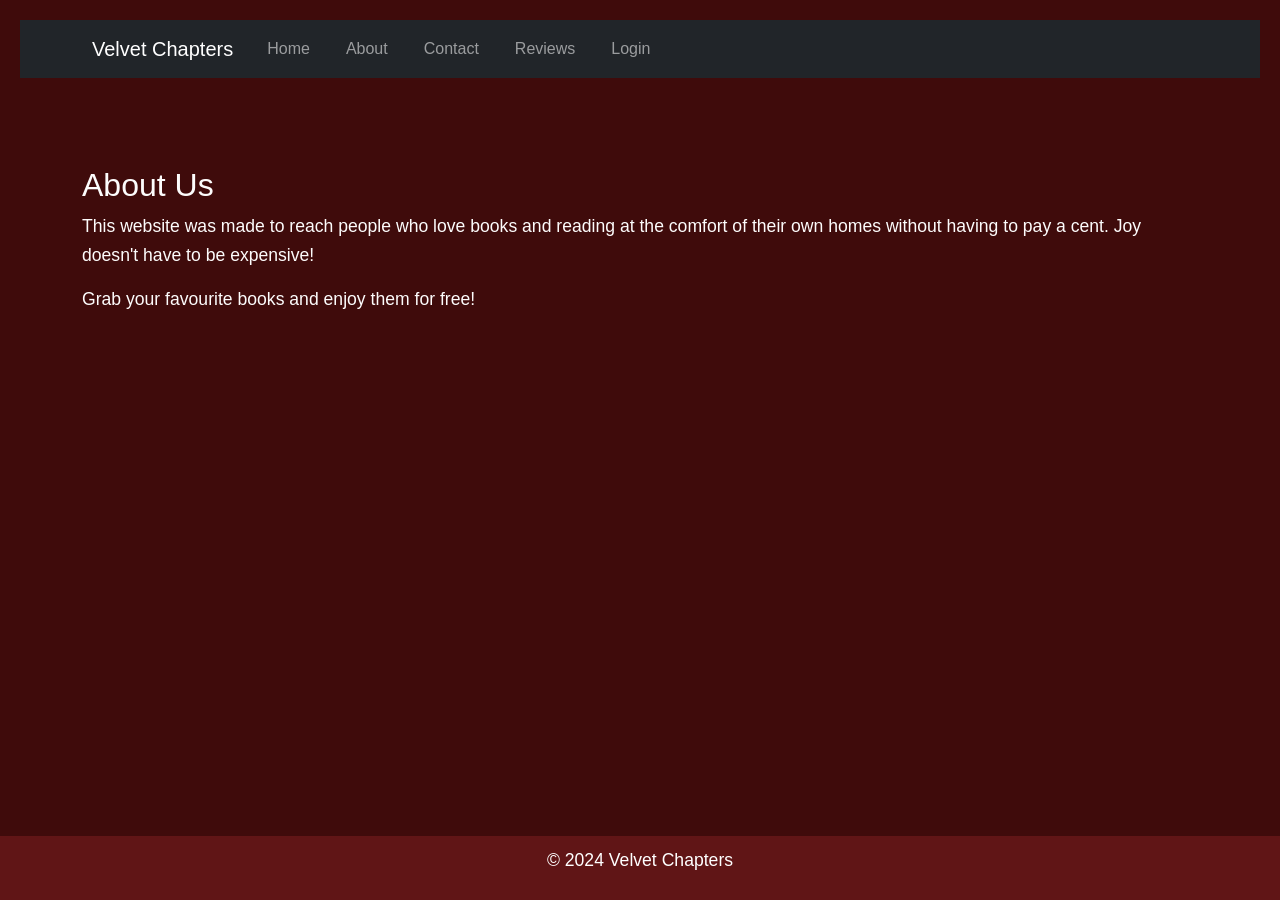
<file: about.html>
<DOCTYPE html>
<html lang="en">
<head>
    <meta charset="UTF-8">
    <meta name="viewport" content="width=device-width, initial-scale=1.0">
    <title>About Us</title><link href="https://cdn.jsdelivr.net/npm/bootstrap@5.3.0/dist/css/bootstrap.min.css" rel="stylesheet"> 

    <link rel="stylesheet" href="style.css">
</head>
<body>
    <header>

    <nav class="navbar navbar-expand-lg navbar-dark bg-dark"> 

        <div class="container"> 

            <a class="navbar-brand" href="index.html">Velvet Chapters</a> 

            <button class="navbar-toggler" type="button" data-bs-toggle="collapse" data-bs-target="#navbarNav"> 

                <span class="navbar-toggler-icon"></span> 

            </button> 

            <div class="collapse navbar-collapse" id="navbarNav"> 

                <ul class="navbar-nav"> 

                    <li class="nav-item"> 

                        <a class="nav-link" href="index.html">Home</a> 

                    </li> 

                    <li class="nav-item"> 

                        <a class="nav-link" href="about.html">About</a> 

                    </li> 

                    <li class="nav-item"> 

                        <a class="nav-link" href="contact.html">Contact</a> 

                    </li> 

                     <li class="nav-item"> 

                        <a class="nav-link" href="reviews.html">Reviews</a> 

                    </li> 

                    <li class="nav-item"> 

                        <a class="nav-link" href="login.html">Login</a> 

                    </li> 


                </ul> 

            </div> 

        </div> 

    </nav> 

</header> 

      <main class="container my-5"> 

    <h2>About Us</h2> 

    <p>This website was made to reach people who love books and reading at the comfort of their own homes without having to pay a cent. Joy doesn't have to be expensive!</p> 

    <p>Grab your favourite books and enjoy them for free!</p> 

</main> 

    
    <footer>
        <p>&copy; 2024 Velvet Chapters</p>
    </footer>
    <script src="https://cdn.jsdelivr.net/npm/@popperjs/core@2.11.6/dist/umd/popper.min.js"></script> 

<script src="https://cdn.jsdelivr.net/npm/bootstrap@5.3.0/dist/js/bootstrap.min.js"></script> 
</body>
</html>
</file>
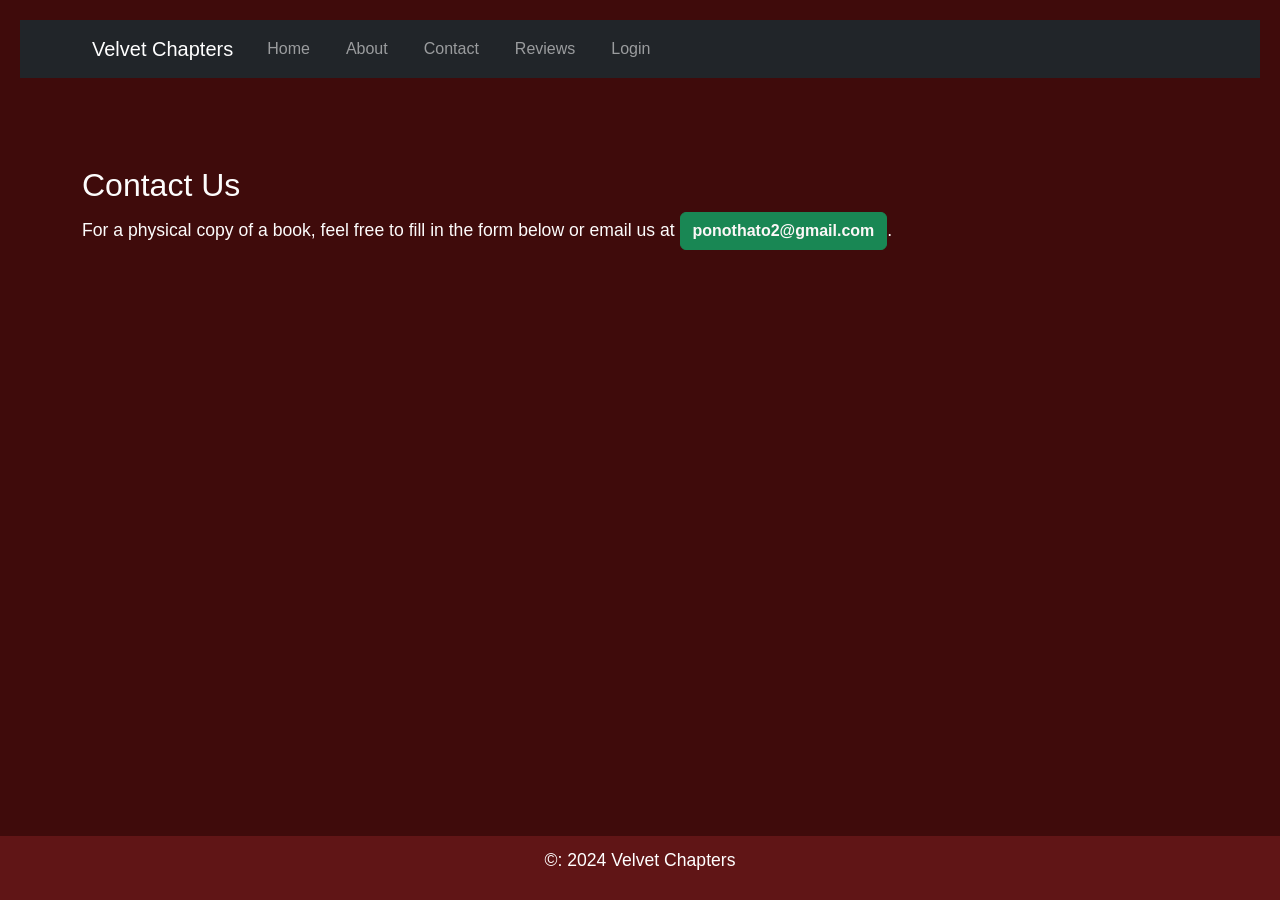
<file: contact.html>
<!DOCTYPE html>
<html lang="en">
<head>
    <meta charset="UTF-8">
    <meta name="viewport" content="width=device-width, initial-scale=1.0">
    <title>Contact Me</title>
    <link href="https://cdn.jsdelivr.net/npm/bootstrap@5.3.0/dist/css/bootstrap.min.css" rel="stylesheet">
    <link rel="stylesheet" href="style.css">
</head>
<body>
    <header>

    <nav class="navbar navbar-expand-lg navbar-dark bg-dark"> 

        <div class="container"> 

            <a class="navbar-brand" href="index.html">Velvet Chapters</a> 

            <button class="navbar-toggler" type="button" data-bs-toggle="collapse" data-bs-target="#navbarNav"> 

                <span class="navbar-toggler-icon"></span> 

            </button> 

            <div class="collapse navbar-collapse" id="navbarNav"> 

                <ul class="navbar-nav"> 

                    <li class="nav-item"> 

                        <a class="nav-link" href="index.html">Home</a> 

                    </li> 

                    <li class="nav-item"> 

                        <a class="nav-link" href="about.html">About</a> 

                    </li> 

                    <li class="nav-item"> 

                        <a class="nav-link" href="contact.html">Contact</a> 

                    </li> 

                    <li class="nav-item"> 

                        <a class="nav-link" href="reviews.html">Reviews</a> 

                    </li> 

                    <li class="nav-item"> 

                        <a class="nav-link" href="login.html">Login</a> 

                    </li> 

                </ul> 

            </div> 

        </div> 

    </nav> 

</header> 

    <main class="container my-5"> 

    <h2>Contact Us</h2> 

    <p>For a physical copy of a book, feel free to fill in the form below or email us at <a href="mailto:ponothato2@gmail.com" class="btn btn-success">ponothato2@gmail.com</a>.</p> 

</main> 

    <footer>
        <p>&copy: 2024 Velvet Chapters</p>
    </footer>
    <script src="https://cdn.jsdelivr.net/npm/@popperjs/core@2.11.6/dist/umd/popper.min.js"></script> 

<script src="https://cdn.jsdelivr.net/npm/bootstrap@5.3.0/dist/js/bootstrap.min.js"></script> 
</body>
</html>
</file>
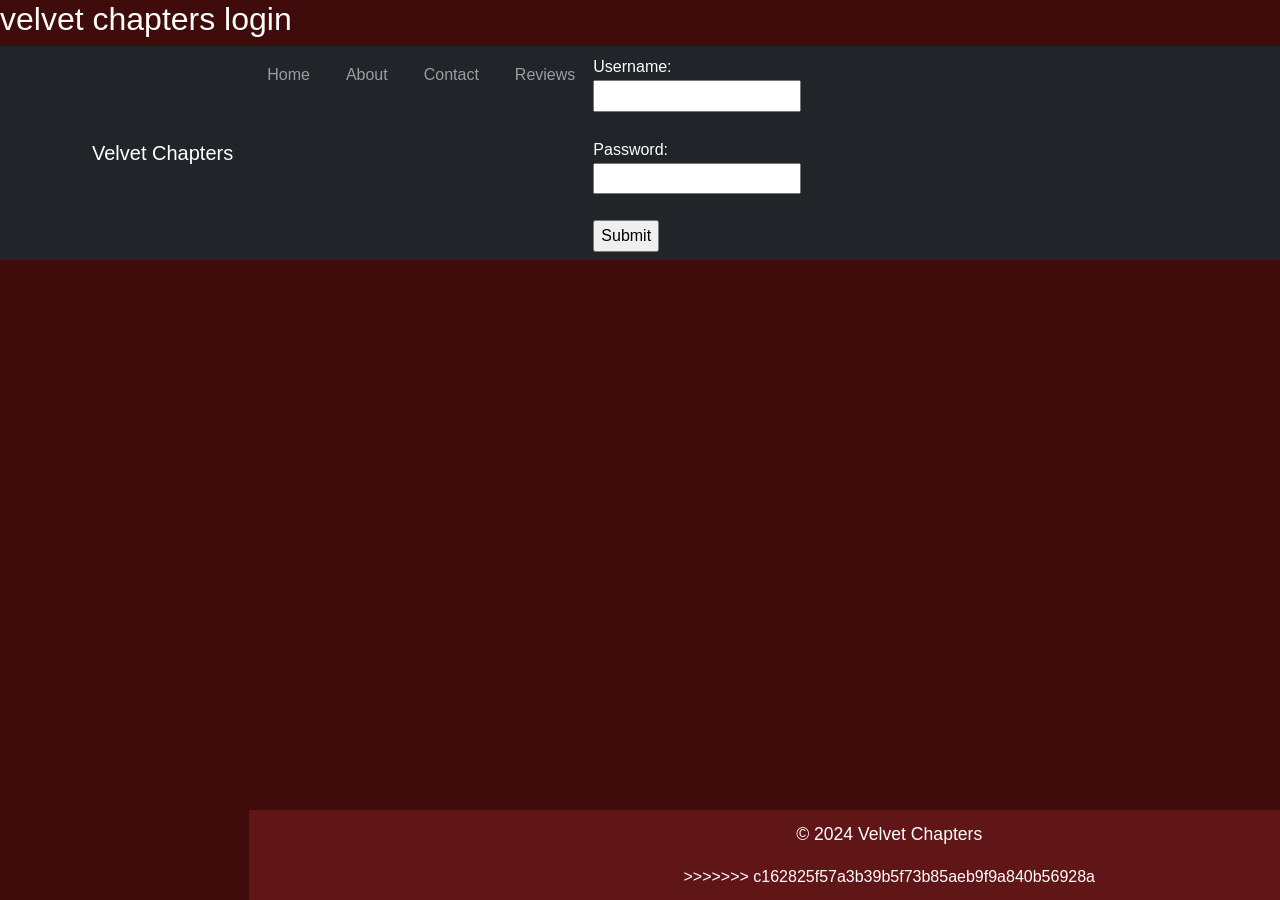
<file: login.html>
<!DOCTYPE html>
<html lang="en">
<head>
    <meta charset="UTF-8">
    <meta name="viewport" 
          content="width=device-width, initial-scale=1.0">
    <title>velvet chapters login</title>
    <link href="https://cdn.jsdelivr.net/npm/bootstrap@5.3.0/dist/css/bootstrap.min.css" rel="stylesheet">
    <link rel="stylesheet" href="style.css">
</head>
<body>
    <h2>velvet chapters login</h2>
        <nav class="navbar navbar-expand-lg navbar-dark bg-dark"> 
    
            <div class="container"> 
    
                <a class="navbar-brand" href="index.html">Velvet Chapters</a> 
    
                <button class="navbar-toggler" type="button" data-bs-toggle="collapse" data-bs-target="#navbarNav"> 
    
                    <span class="navbar-toggler-icon"></span> 
    
                </button> 
    
                <div class="collapse navbar-collapse" id="navbarNav"> 
    
                    <ul class="navbar-nav"> 
    
                        <li class="nav-item"> 
    
                            <a class="nav-link" href="index.html">Home</a> 
    
                        </li> 
    
                        <li class="nav-item"> 
    
                            <a class="nav-link" href="about.html">About</a> 
    
                        </li> 
    
                        <li class="nav-item"> 
    
                            <a class="nav-link" href="contact.html">Contact</a> 
    
                        </li> 

                         <li class="nav-item"> 

                            <a class="nav-link" href="reviews.html">Reviews</a> 

                        </li>
    <form>
        <label for="username">Username:</label><br>
        <input type="text" id="username" name="username"><br><br>
        <label for="password">Password:</label><br>
        <input type="password" id="password" name="password"><br><br>
        <input type="submit" value="Submit">
    </form>
</body>
<footer>
        <p>&copy; 2024 Velvet Chapters</p>
    <script src="https://cdn.jsdelivr.net/npm/@popperjs/core@2.11.6/dist/umd/popper.min.js"></script>
>>>>>>> c162825f57a3b39b5f73b85aeb9f9a840b56928a
</footer>
</file>
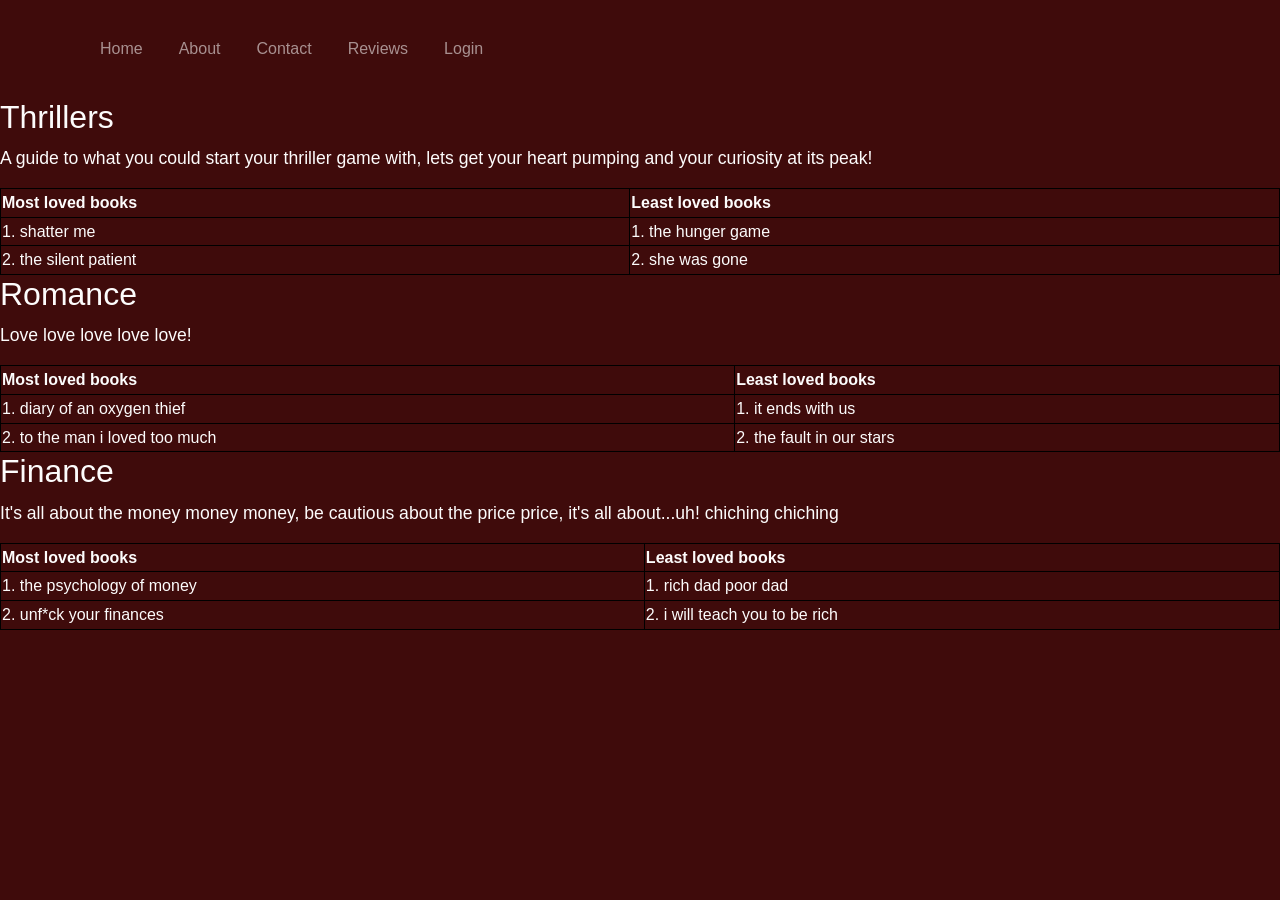
<file: reviews.html>
<!DOCTYPE html>
<html lang="en">
<head>
    <meta charset="UTF-8">
    <meta name="viewport" content="width=device-width, initial-scale=1.0">
      <link href="https://cdn.jsdelivr.net/npm/bootstrap@5.3.0/dist/css/bootstrap.min.css" rel="stylesheet">
    <title>Reviews</title>
    <link href="https://cdn.jsdelivr.net/npm/bootstrap@5.3.0/dist/css/bootstrap.min.css" rel="stylesheet">
    <link rel="stylesheet" href="style.css">
</head>
<body>
    <header>

    <nav class="navbar navbar-expand-lg navbar-dark bg-maroon"> 

        <div class="container"> 

            <button class="navbar-toggler" type="button" data-bs-toggle="collapse" data-bs-target="#navbarNav"> 

                <span class="navbar-toggler-icon">

                </span> 

            </button> 

            <div class="collapse navbar-collapse" id="navbarNav"> 

                <ul class="navbar-nav"> 

                    <li class="nav-item"> 

                        <a class="nav-link" href="index.html">Home</a> 

                    </li> 

                    <li class="nav-item"> 

                        <a class="nav-link" href="about.html">About</a> 

                    </li> 

                    <li class="nav-item"> 

                        <a class="nav-link" href="contact.html">Contact</a> 

                    </li> 

                     <li class="nav-item"> 

                        <a class="nav-link" href="reviews.html">Reviews</a> 

                    </li> 

                    <li class="nav-item"> 

                        <a class="nav-link" href="login.html">Login</a> 

                    </li>

                </ul>

            </div>

        </div>

    </nav>

</header>

<style>
table, th, td {
  border:1px solid black;
}
</style>

<body>

<h2>Thrillers</h2>
<p> A guide to what you could start your thriller game with, lets get your heart pumping and your curiosity at its peak!

<table style="width:100%">
  <tr>
    <th>Most loved books</th>
    <th>Least loved books</th>
  </tr>
  <tr>
    <td>1. shatter me</td>
    <td>1. the hunger game</td>
  </tr>
  <tr>
    <td>2. the silent patient</td>
    <td>2. she was gone</td>
  </tr>
</table>

<h2>Romance</h2>
<p> Love love love love love!

<table style="width:100%">
  <tr>
    <th>Most loved books</th>
    <th>Least loved books</th>
  </tr>
  <tr>
    <td>1. diary of an oxygen thief</td>
    <td>1. it ends with us</td>
  </tr>
  <tr>
    <td>2. to the man i loved too much</td>
    <td>2. the fault in our stars</td>
  </tr>
</table>

<h2>Finance</h2>
<p> It's all about the money money money, be cautious about the price price, it's all about...uh! chiching chiching

<table style="width:100%">
  <tr>
    <th>Most loved books</th>
    <th>Least loved books</th>
  </tr>
  <tr>
    <td>1. the psychology of money</td>
    <td>1. rich dad poor dad </td>
  </tr>
  <tr>
    <td>2. unf*ck your finances</td>
    <td>2. i will teach you to be rich</td>
  </tr>
</table>
</body>
</html>
</file>
<file: style.css>
body {
    font-family: Arial, sans-serif;
    color: #fdfcfc;
    background-color: #3f0b0b;
    margin: 0;
    padding: 0;
    line-height: 1.6;
}
header {
    background-color: #3f0b0b;
    color: rgb(255, 255, 255);
    padding: 20px;
    text-align: center;
}
header h1 {
    margin: 0;
}
nav a {
    color: rgb(242, 239, 239);
    text-decoration: none;
    margin: 0 10px;
}
nav a:hover {
    text-decoration: underline;
}
main {
    padding: 20px;
    max-width: 800px;
    margin: 0 auto;
}
main img {
    max-width: 100%;
    height: auto;
    display: block;
    margin: 20px 0;
}
footer {
    background-color: #601516;
    color: white;
    text-align: center;
    padding: 10px;
    position: fixed;
    width: 100%;
    bottom: 0;
}
p {
    font-size: 1.1em;
}
a {
    color: #f7f4f5;
    text-decoration:none
}
a:hover {
    text-decoration:underline;
}
img {
    border: 5px solid #f6f2f4;
    border-radius: 10px;
}
main a[href^="mailto:"] {
    color: #fcf7f7;
    font-weight: bold;
}
main a[href^="mailto:"]:hover {
    color: #fdfcfc;
    text-decoration: underline;
}
</file>
